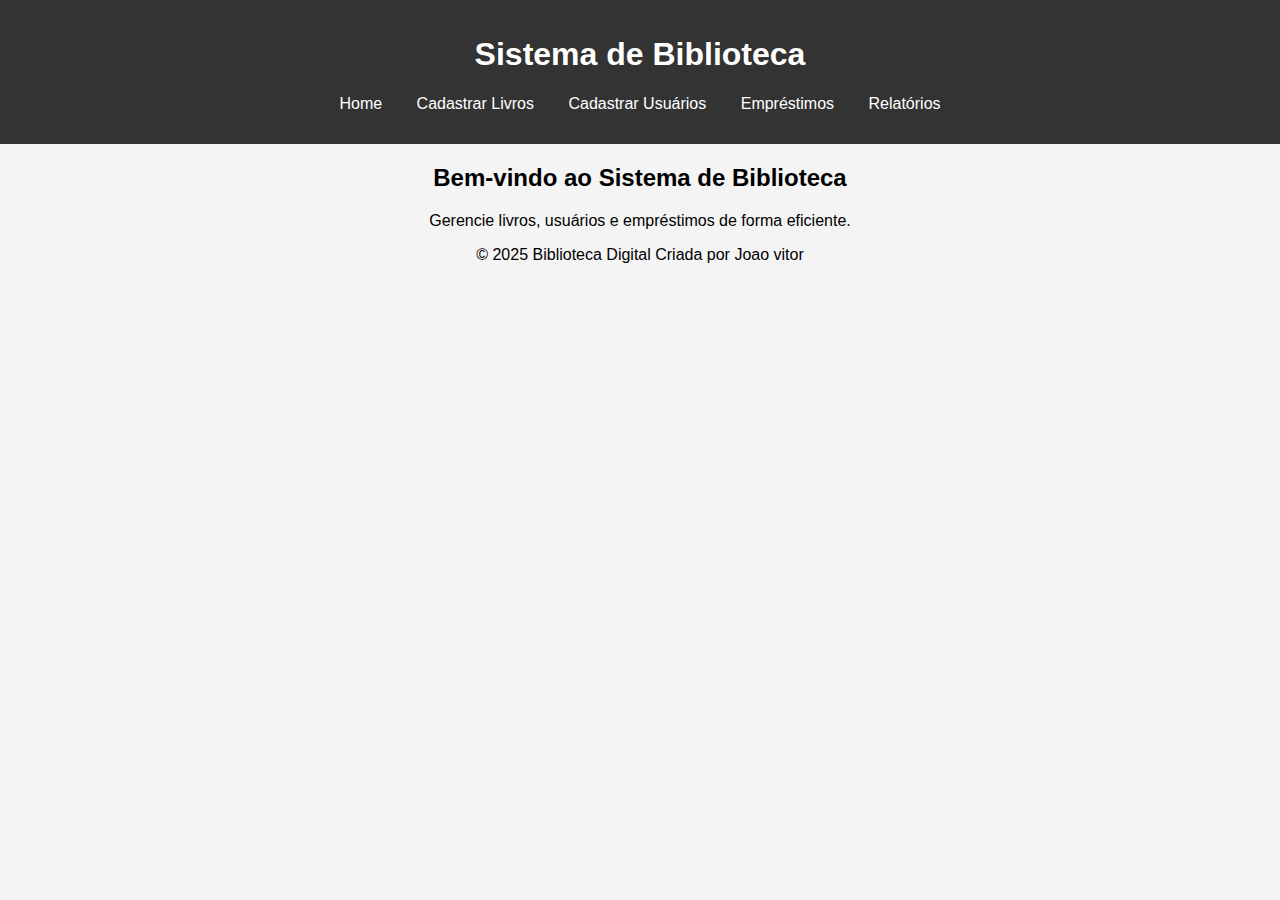
<file: etapa 7/index.html>
<!DOCTYPE html>
<html lang="pt-br">
<head>
    <meta charset="UTF-8">
    <meta name="viewport" content="width=device-width, initial-scale=1.0">
    <title>Biblioteca - Home</title>
    <link rel="stylesheet" href="styles.css">
    <script defer src="scripts.js"></script>
</head>
<body>
    <header>
        <h1>Sistema de Biblioteca</h1>
        <nav>
            <ul>
                <li><a href="index.html">Home</a></li>
                <li><a href="cadastro_livros.html">Cadastrar Livros</a></li>
                <li><a href="cadastro_usuarios.html">Cadastrar Usuários</a></li>
                <li><a href="emprestimos.html">Empréstimos</a></li>
                <li><a href="relatorios.html">Relatórios</a></li>
            </ul>
        </nav>
    </header>
    
    <main>
        <h2>Bem-vindo ao Sistema de Biblioteca</h2>
        <p>Gerencie livros, usuários e empréstimos de forma eficiente.</p>
    </main>
    
    <footer>
        <p>&copy; 2025 Biblioteca Digital Criada por Joao vitor</p>
    </footer>
</body>
</html>
</file>
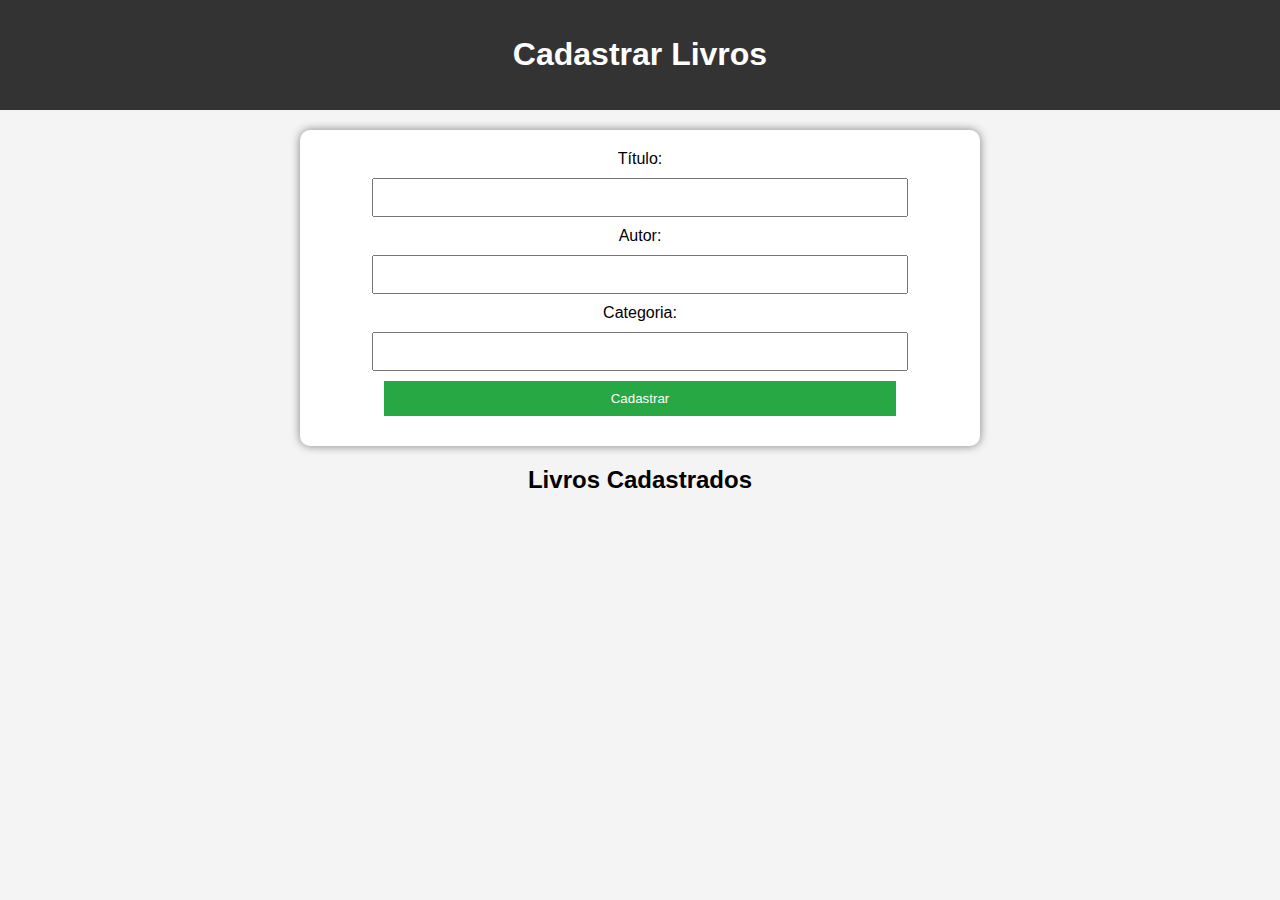
<file: etapa 7/cadastro_livros.html>
<!DOCTYPE html>
<html lang="pt-br">
<head>
    <meta charset="UTF-8">
    <meta name="viewport" content="width=device-width, initial-scale=1.0">
    <title>Cadastro de Livros</title>
    <link rel="stylesheet" href="styles.css">
    <script defer src="scripts.js"></script>
</head>
<body>
    <header>
        <h1>Cadastrar Livros</h1>
    </header>
    
    <main>
        <form id="formLivro">
            <label for="titulo">Título:</label>
            <input type="text" id="titulo" required>
            
            <label for="autor">Autor:</label>
            <input type="text" id="autor" required>
            
            <label for="categoria">Categoria:</label>
            <input type="text" id="categoria" required>
            
            <button type="submit">Cadastrar</button>
        </form>

        <h2>Livros Cadastrados</h2>
        <ul id="listaLivros"></ul>
    </main>
</body>
</html>
</file>
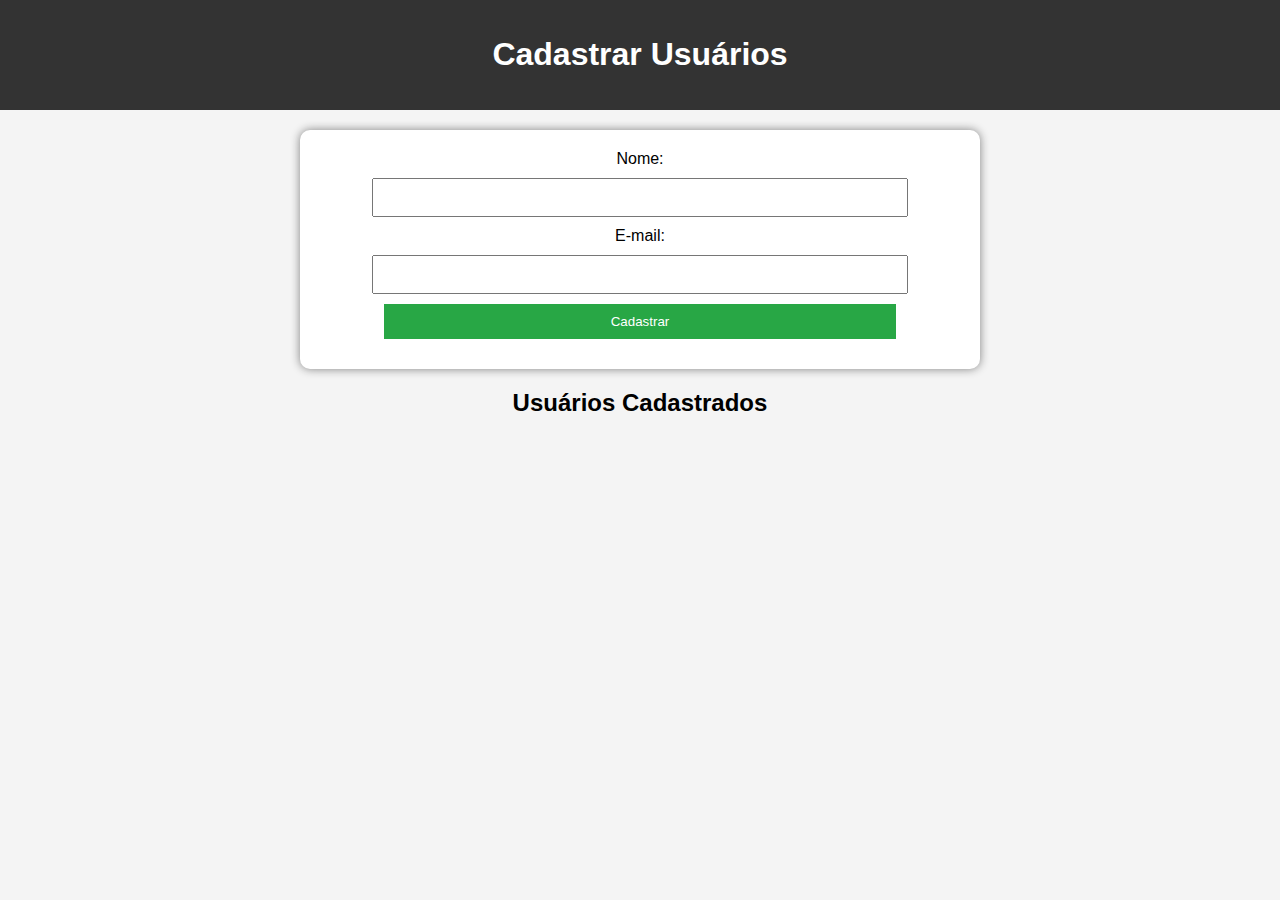
<file: etapa 7/cadastro_usuarios.html>
<!DOCTYPE html>
<html lang="pt-br">
<head>
    <meta charset="UTF-8">
    <meta name="viewport" content="width=device-width, initial-scale=1.0">
    <title>Cadastro de Usuários</title>
    <link rel="stylesheet" href="styles.css">
    <script defer src="scripts.js"></script>
</head>
<body>
    <header>
        <h1>Cadastrar Usuários</h1>
    </header>
    
    <main>
        <form id="formUsuario">
            <label for="nome">Nome:</label>
            <input type="text" id="nome" required>
            
            <label for="email">E-mail:</label>
            <input type="email" id="email" required>
            
            <button type="submit">Cadastrar</button>
        </form>

        <h2>Usuários Cadastrados</h2>
        <ul id="listaUsuarios"></ul>
    </main>
</body>
</html>
</file>
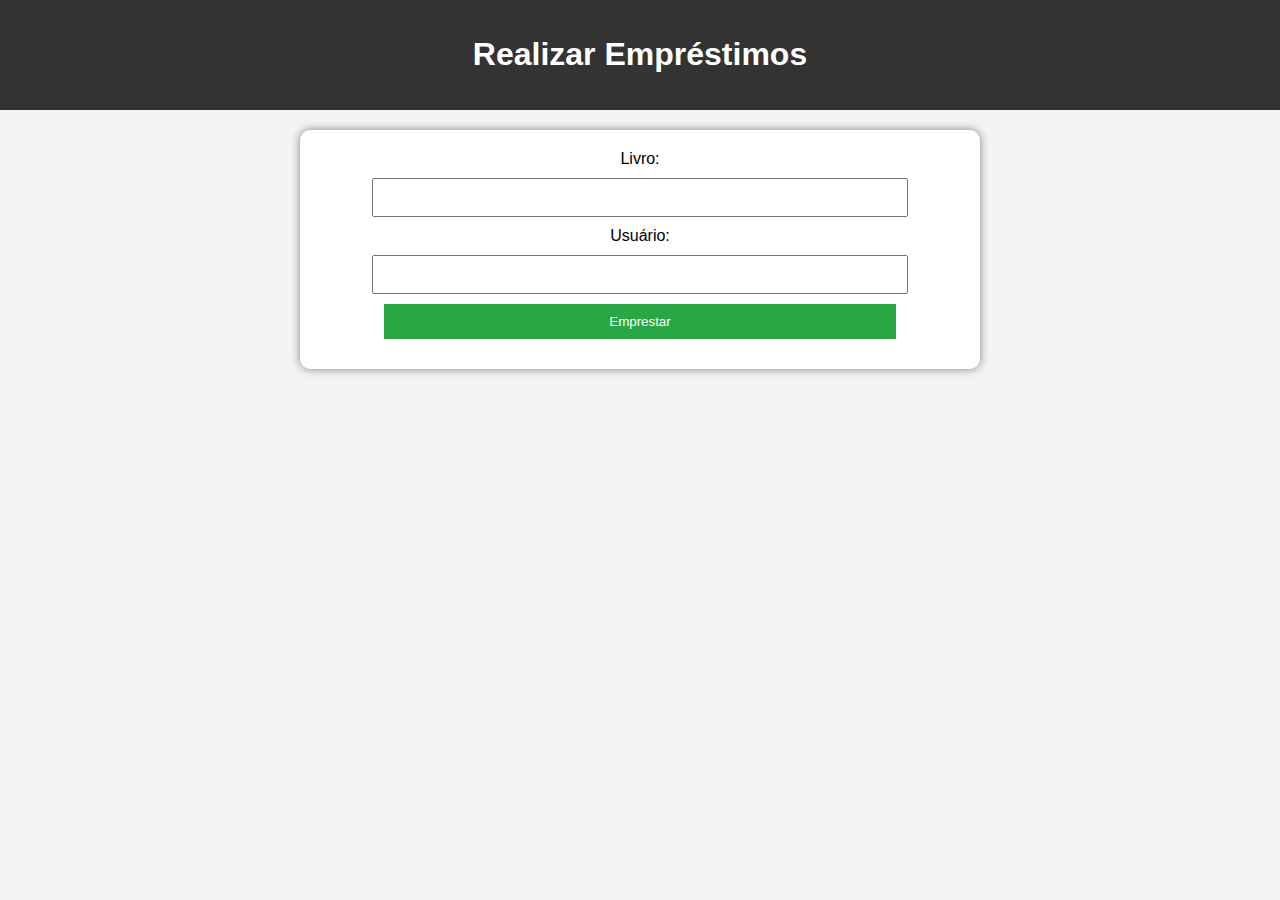
<file: etapa 7/emprestimos.html>
<!DOCTYPE html>
<html lang="pt-br">
<head>
    <meta charset="UTF-8">
    <meta name="viewport" content="width=device-width, initial-scale=1.0">
    <title>Empréstimos</title>
    <link rel="stylesheet" href="styles.css">
    <script defer src="scripts.js"></script>
</head>
<body>
    <header>
        <h1>Realizar Empréstimos</h1>
    </header>
    
    <main>
        <form id="formEmprestimo">
            <label for="livro">Livro:</label>
            <input type="text" id="livro" required>
            
            <label for="usuario">Usuário:</label>
            <input type="text" id="usuario" required>
            
            <button type="submit">Emprestar</button>
        </form>
    </main>
</body>
</html>
</file>
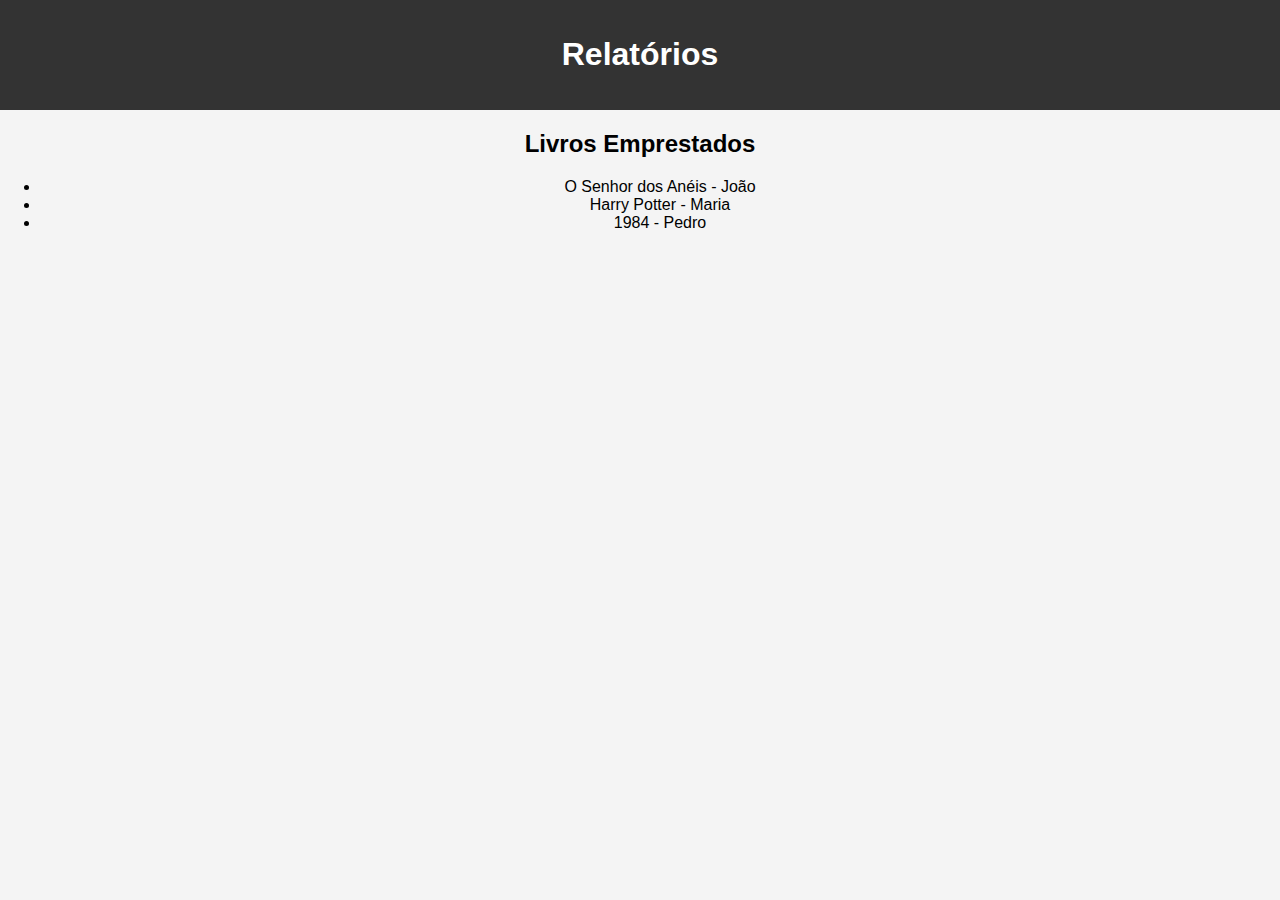
<file: etapa 7/relatorios.html>
<!DOCTYPE html>
<html lang="pt-br">
<head>
    <meta charset="UTF-8">
    <meta name="viewport" content="width=device-width, initial-scale=1.0">
    <title>Relatórios</title>
    <link rel="stylesheet" href="styles.css">
    <script defer src="scripts.js"></script>
</head>
<body>
    <header>
        <h1>Relatórios</h1>
    </header>
    
    <main>
        <h2>Livros Emprestados</h2>
        <ul id="listaEmprestimos"></ul>
    </main>
</body>
</html>
</file>
<file: etapa 7/styles.css>
body {
    font-family: Arial, sans-serif;
    margin: 0;
    padding: 0;
    background-color: #f4f4f4;
    text-align: center;
}

header {
    background: #333;
    color: white;
    padding: 15px;
    text-align: center;
}

nav ul {
    list-style: none;
    padding: 0;
}

nav ul li {
    display: inline;
    margin: 0 15px;
}

nav ul li a {
    color: white;
    text-decoration: none;
}

form {
    background: white;
    padding: 20px;
    margin: 20px auto;
    width: 50%;
    border-radius: 10px;
    box-shadow: 0px 0px 10px gray;
}

input, button {
    display: block;
    margin: 10px auto;
    padding: 10px;
    width: 80%;
}

button {
    background: #28a745;
    color: white;
    border: none;
    cursor: pointer;
}

button:hover {
    background: #218838;
}
</file>
